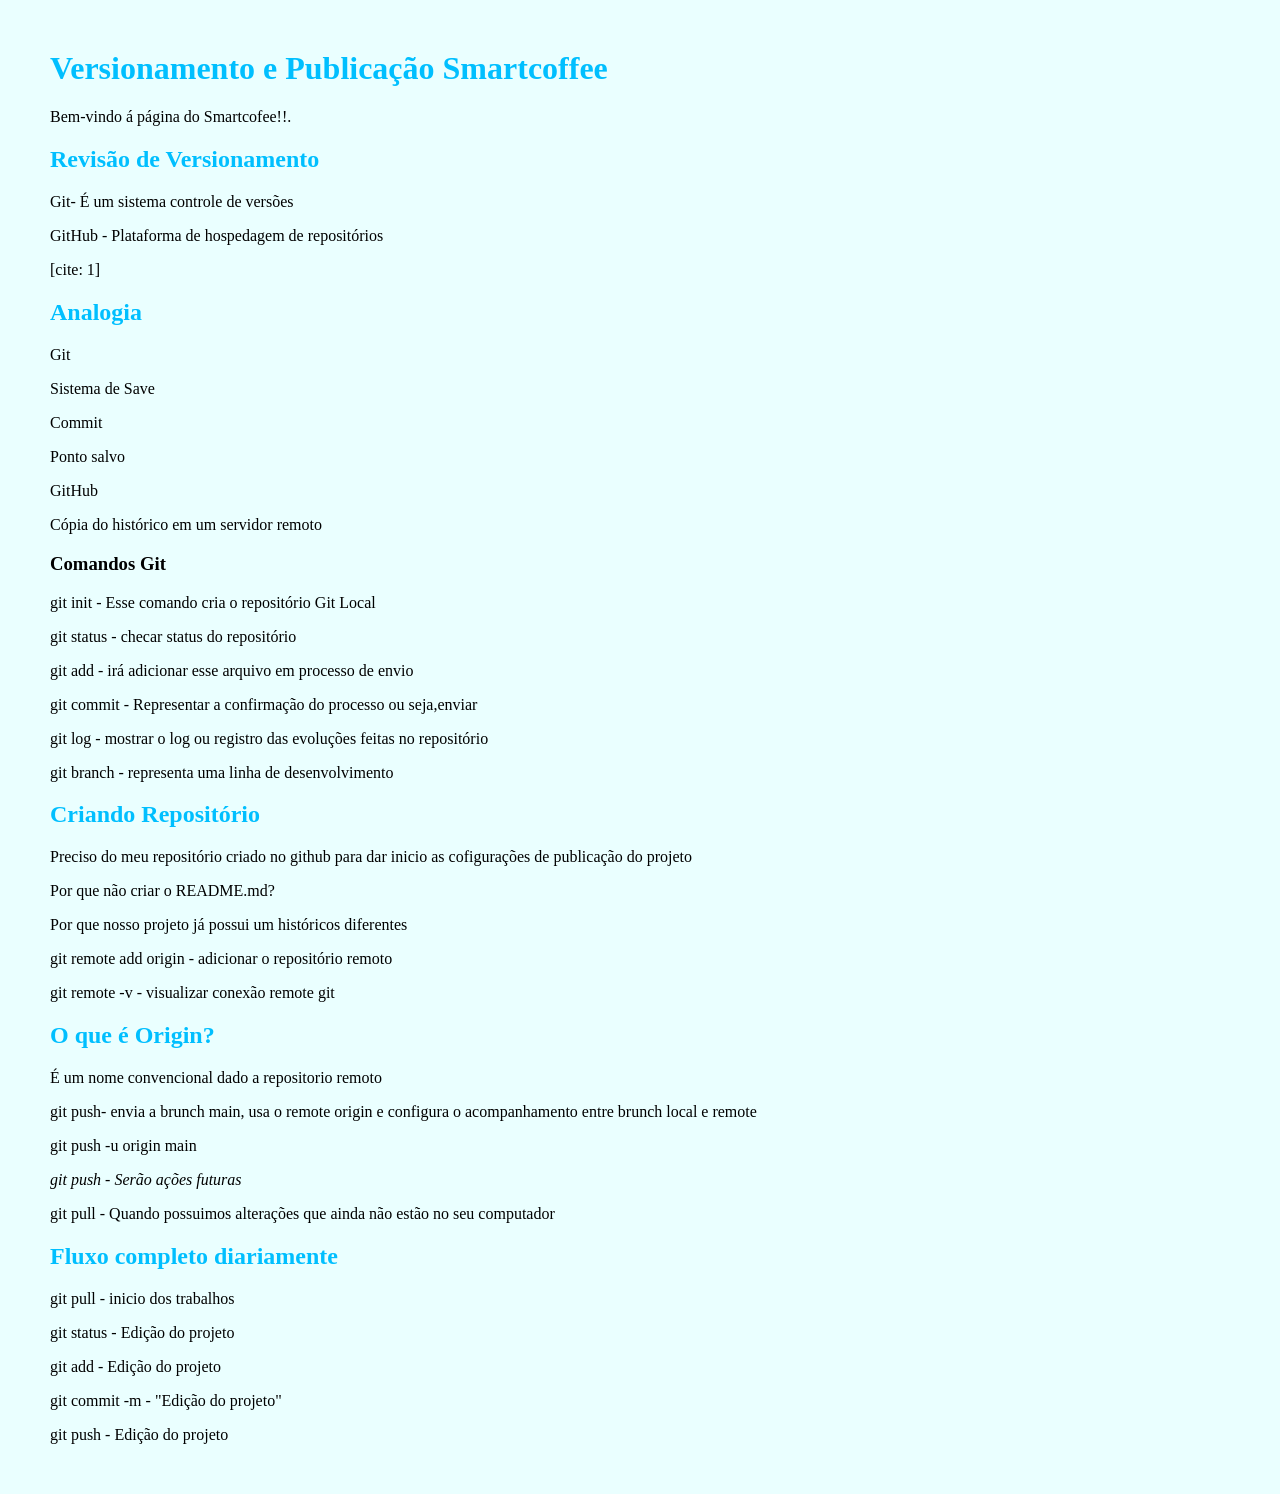
<file: index.html>
<!DOCTYPE html>
<html lang="PT-BR">
<head>
    <meta charset="UTF-8">
    <meta name="viewport" content="width=device-width, initial-scale=1.0">
    <title>Versionamento e Publicação Smartcoffee </title>
    <link rel="stylesheet" href="style.css">
</head>
<body>
    <h1>Versionamento e Publicação Smartcoffee </h1>
    <p>Bem-vindo á página do Smartcofee!!.</p>
    <h2>Revisão de Versionamento</h2>
    <p> Git- É um sistema controle de versões</p>
    <p>GitHub - Plataforma de hospedagem de repositórios</p>[cite: 1]
    <h2>Analogia</h2>
    <p>Git</p>
    <p>Sistema de Save</p>
    <p>Commit</p>
    <p>Ponto salvo</p>
    <p>GitHub</p>
    <p>Cópia do histórico em um servidor remoto</p>

    <h3>Comandos Git</h3>
    <p>git init - Esse comando cria o repositório Git Local</p>
    <p> git status - checar status do repositório</p>
    <p> git add - irá adicionar esse arquivo em processo de envio</p>
    <p> git commit - Representar a confirmação do processo ou seja,enviar</p>
    <p> git log - mostrar o log ou registro das evoluções feitas no repositório</p>
    <p> git branch - representa uma linha de desenvolvimento </p>
    <h2>Criando Repositório </h2>
    <p>Preciso do meu repositório criado no github para dar inicio as cofigurações de publicação do projeto</p>
    <p>Por que não criar o README.md?</p>
    <p>Por que nosso projeto já possui um históricos diferentes </p>
    <p> git remote add origin - adicionar o repositório remoto </p>
    <p>git remote  -v - visualizar conexão remote git</p>
    <h2>O que é Origin?</h2>
    <p>É um nome convencional dado a repositorio remoto</p>
    <p> git push- envia a brunch main, usa o remote origin e configura o acompanhamento entre brunch local e remote </p>
    <p>git push -u origin main</p>
    <p><em>git push - Serão ações futuras</em></p>
    <p>git pull -  Quando possuimos alterações que ainda não estão no seu computador </p>
    
    <h2> Fluxo completo diariamente</h2>
    <p>git pull - inicio dos trabalhos</p>
    <p>git status - Edição do projeto </p>
    <p>git add - Edição do projeto</p>
    <p>git commit -m  - "Edição do projeto"</p>
    <p>git push - Edição do projeto </p>

</body>
</html>
</file>
<file: style.css>
body {
    background-color: #eaffff;
    font-family:cursive;
    margin: 50px;
}

h2,h1 {
    color:deepskyblue;   
}
</file>
